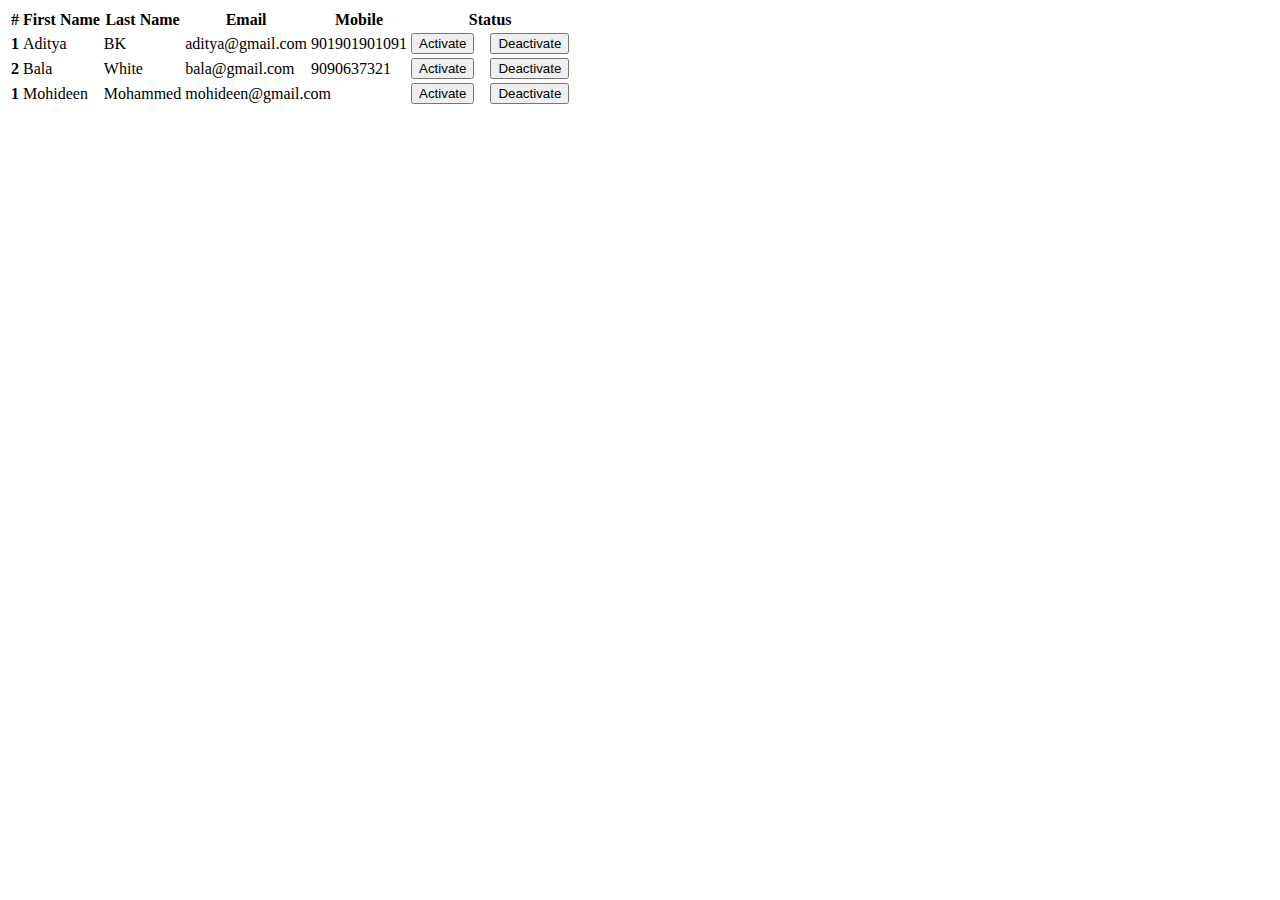
<file: bootstrap.html>
<!doctype html>
<html lang="en">
  <head>
    <meta charset="utf-8">
    <meta name="viewport" content="width=device-width, initial-scale=1">
    <title>Bootstrap demo</title>
    <link href="https://cdn.jsdelivr.net/npm/bootstrap@5.3.0-alpha3/dist/css/bootstrap.min.css" rel="stylesheet" integrity="sha384-KK94CHFLLe+nY2dmCWGMq91rCGa5gtU4mk92HdvYe+M/SXH301p5ILy+dN9+nJOZ" crossorigin="anonymous">
  </head>
  <body>
    <!-- <div class="container-md" style="background-color: palegoldenrod;">

          <div class="row">
            <label class="col-md-2"> First Name </label> <input type="text" class="col-md-4">
            <label class="col-md-2">Last Name</label> <input type="text" class="col-md-4">
          </div>
          <div class="row">
            <label class="col-md-2"> First Name </label> <input type="text" class="col-md-4">
            <label class="col-md-2">Last Name</label> <input type="text" class="col-md-4">
          </div>

          <button class="btn btn-warning">Submit</button>

          <div class="card" style="width: 18rem;">
            <img src="./assets/Flag_of_India.svg.webp" class="card-img-top" alt="...">
            <div class="card-body">
              <h5 class="card-title">India</h5>
              <p class="card-text">The Worlds 7th Largest Country</p>
              <a href="#" class="btn btn-primary">Go somewhere</a>
            </div>
          </div>
    </div> -->

    <div class="container-fluid">
        <table class="table table-striped table-bordered">
            <thead> 
                <th scope="col">#</th>
                <th scope="col">First Name</th>
                <th scope="col">Last Name</th>
                <th scope="col">Email</th>
                <th scope="col">Mobile</th>
                <th scope="col">Status</th>
            </thead>
            <tbody>
                <tr class="border">
                    <th scope="row">1</th>
                    <td>Aditya</td>
                    <td>BK</td>
                    <td>aditya@gmail.com</td>
                    <td>901901901091</td>
                    <td>
                        <button class="btn btn-success">Activate</button>
                        &nbsp;&nbsp;
                        <button class="btn btn-danger">Deactivate</button>
                    </td>
                </tr>
                <tr>
                    <th scope="row">2</th>
                    <td>Bala</td>
                    <td>White</td>
                    <td>bala@gmail.com</td>
                    <td>9090637321</td>
                    <td>
                        <button class="btn btn-success">Activate</button>
                        &nbsp;&nbsp;
                        <button class="btn btn-danger">Deactivate</button>
                    </td>
                </tr>
                <tr>
                    <th scope="row">1</th>
                    <td>Mohideen</td>
                    <td>Mohammed</td>
                    <td colspan="2" class="text-center">mohideen@gmail.com</td>
                    <td>
                        <button class="btn btn-success">Activate</button>
                        &nbsp;&nbsp;
                        <button class="btn btn-danger">Deactivate</button>
                    </td>
                </tr>
            </tbody>
        </table>
    </div>

    <script src="https://cdn.jsdelivr.net/npm/bootstrap@5.3.0-alpha3/dist/js/bootstrap.bundle.min.js" integrity="sha384-ENjdO4Dr2bkBIFxQpeoTz1HIcje39Wm4jDKdf19U8gI4ddQ3GYNS7NTKfAdVQSZe" crossorigin="anonymous"></script>
  </body>
</html>
</file>
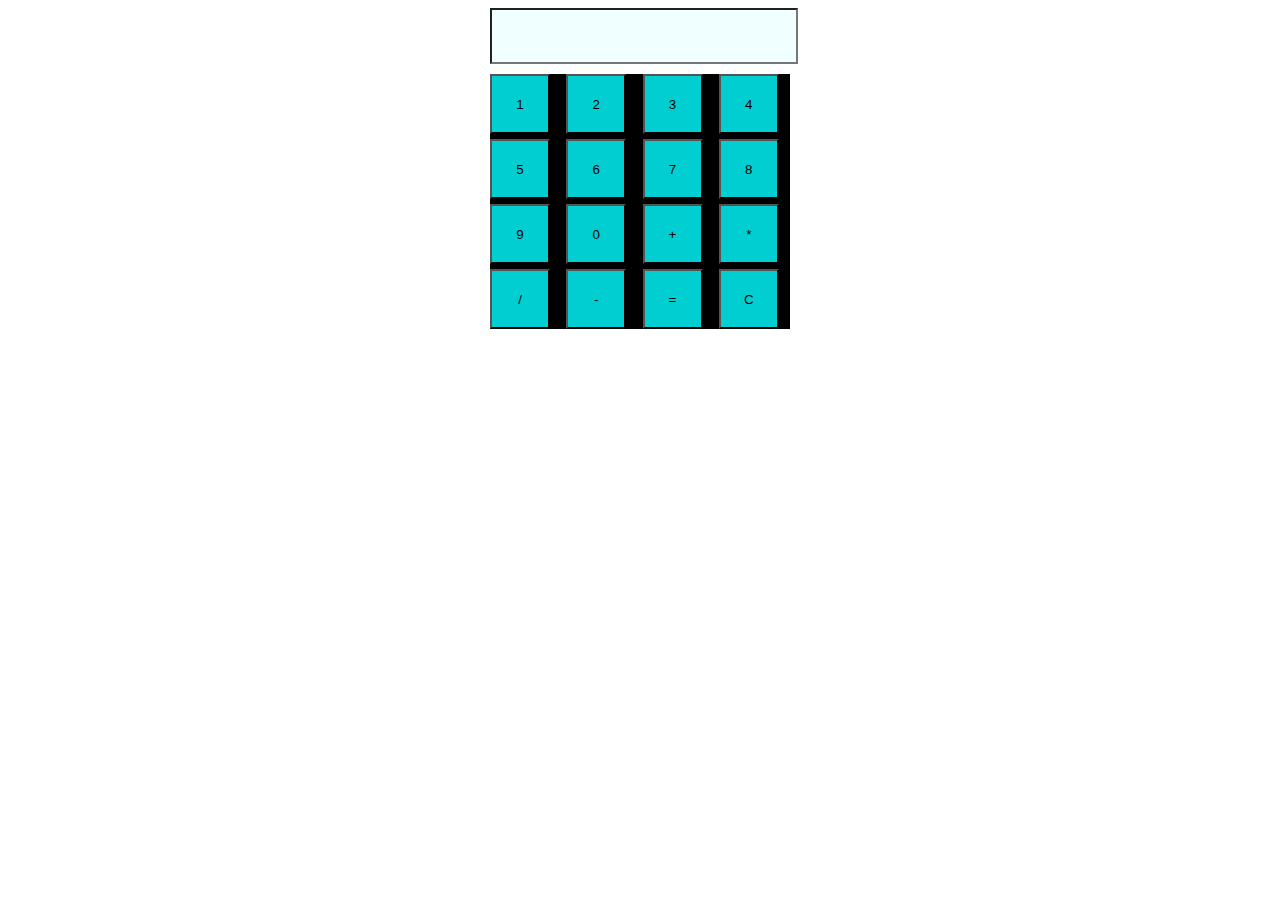
<file: calculator.html>
<!DOCTYPE html>
<html>
  <head>
    <title>Calculator</title>
    <link rel="stylesheet" href="./calculator.css">
  </head>
  <body>
    <div class="calculator">
      <input type="text" id="display">
      <div class="keypad">
        
        
        <button onclick="appendNumber(1)">1</button>
        <button onclick="appendNumber(2)">2</button>
        <button onclick="appendNumber(3)">3</button>
        <button onclick="appendNumber(4)">4</button>
        <button onclick="appendNumber(5)">5</button>
        <button onclick="appendNumber(6)">6</button>
        <button onclick="appendNumber(7)">7</button>
        <button onclick="appendNumber(8)">8</button>
        <button onclick="appendNumber(9)">9</button>
        <button onclick="appendNumber(0)">0</button>

        <button onclick="appendOperator('+')">+</button>
        <button onclick="appendOperator('*')">*</button>
        <button onclick="appendOperator('/')">/</button>
        <button onclick="appendOperator('-')">-</button>

        <button onclick="calculate()">=</button>

        <button onclick="clearDisplay()">C</button>

      </div>
    </div>
    <script src="./calculator.js"></script>
  </body>
</html>
</file>
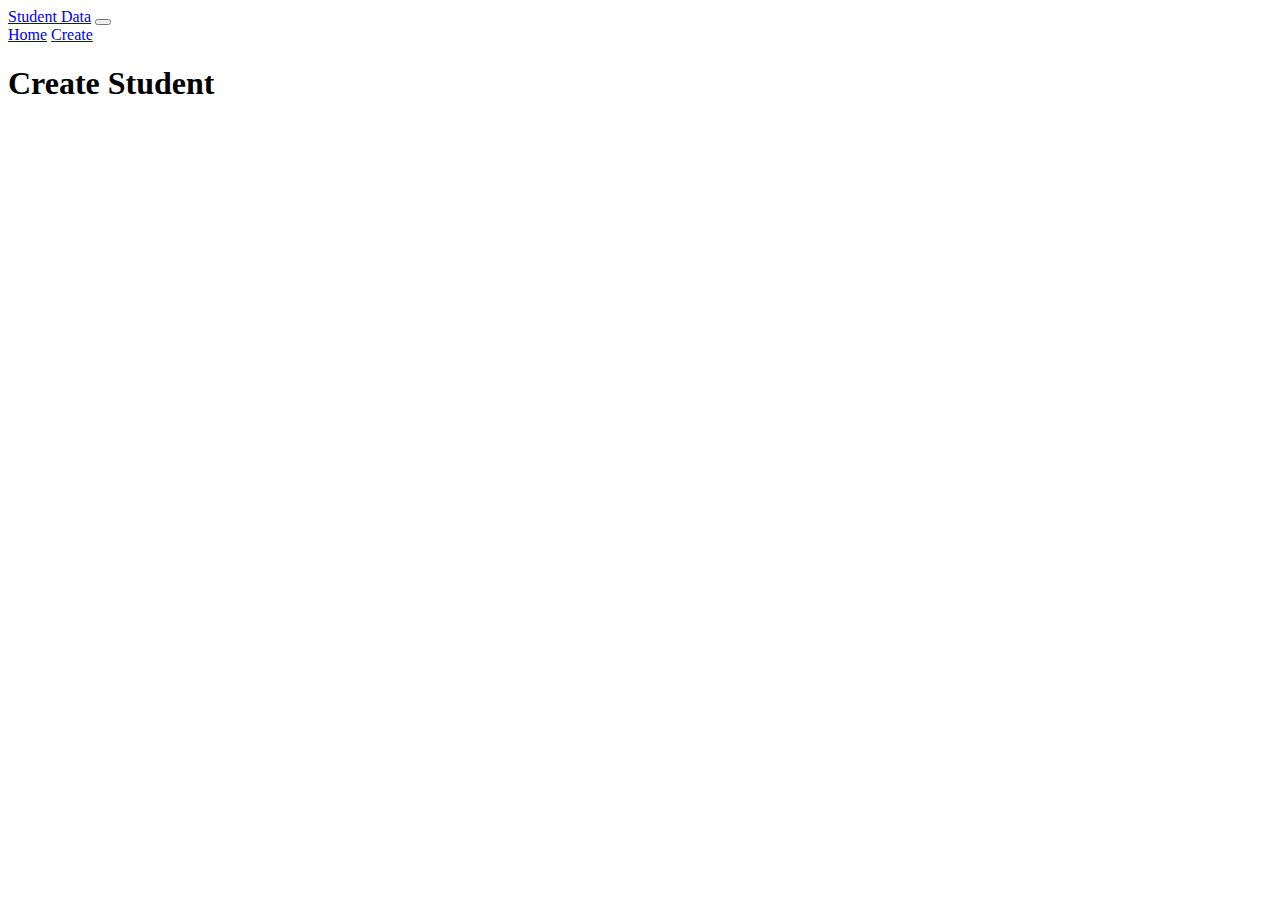
<file: create.html>
<!DOCTYPE html>
<html lang="en">
<head>
    <meta charset="UTF-8">
    <meta http-equiv="X-UA-Compatible" content="IE=edge">
    <meta name="viewport" content="width=device-width, initial-scale=1.0">
    <title>Create Student</title>

    <link href="https://cdn.jsdelivr.net/npm/bootstrap@5.3.0-alpha3/dist/css/bootstrap.min.css" rel="stylesheet" integrity="sha384-KK94CHFLLe+nY2dmCWGMq91rCGa5gtU4mk92HdvYe+M/SXH301p5ILy+dN9+nJOZ" crossorigin="anonymous">
    <script src="https://cdnjs.cloudflare.com/ajax/libs/bootstrap/5.2.3/js/bootstrap.min.js" integrity="sha512-1/RvZTcCDEUjY/CypiMz+iqqtaoQfAITmNSJY17Myp4Ms5mdxPS5UV7iOfdZoxcGhzFbOm6sntTKJppjvuhg4g==" crossorigin="anonymous" referrerpolicy="no-referrer"></script>

</head>
<body>
    <nav class="navbar navbar-expand-lg bg-body-tertiary">
        <div class="container-fluid">
          <a class="navbar-brand" href="/">Student Data</a>
          <button class="navbar-toggler" type="button" data-bs-toggle="collapse" data-bs-target="#navbarNavAltMarkup" aria-controls="navbarNavAltMarkup" aria-expanded="false" aria-label="Toggle navigation">
            <span class="navbar-toggler-icon"></span>
          </button>
          <div class="collapse navbar-collapse" id="navbarNavAltMarkup">
            <div class="navbar-nav">
              <a class="nav-link active" aria-current="page" href="/">Home</a>
              <a class="nav-link" href="#">Create</a>
            </div>
          </div>
        </div>
    </nav>
    <h1>Create Student</h1>
    
</body>
</html>
</file>
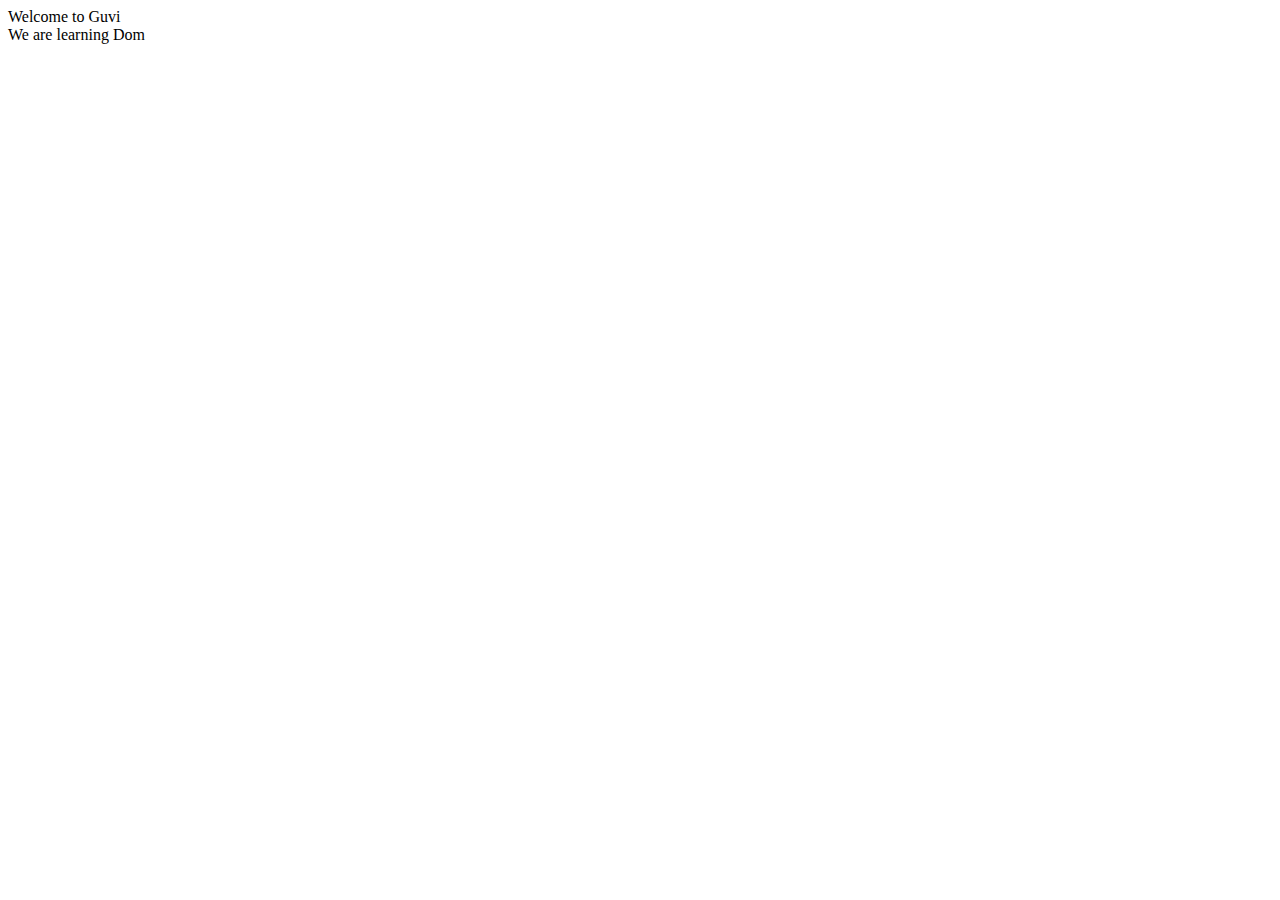
<file: DOM day1.html>
<!DOCTYPE html>
<html lang="en">
<head>
    <meta charset="UTF-8">
    <meta http-equiv="X-UA-Compatible" content="IE=edge">
    <meta name="viewport" content="width=device-width, initial-scale=1.0">
    <title>DOM</title>
</head>
<body>
    <div id="heading">
        
    </div>
    <div class="pinkcolor">
        Welcome to Guvi
    </div>
    <div class="pinkcolor">
        We are learning Dom
    </div> 
    <script src="./index.js"></script>
</body>
</html>
</file>
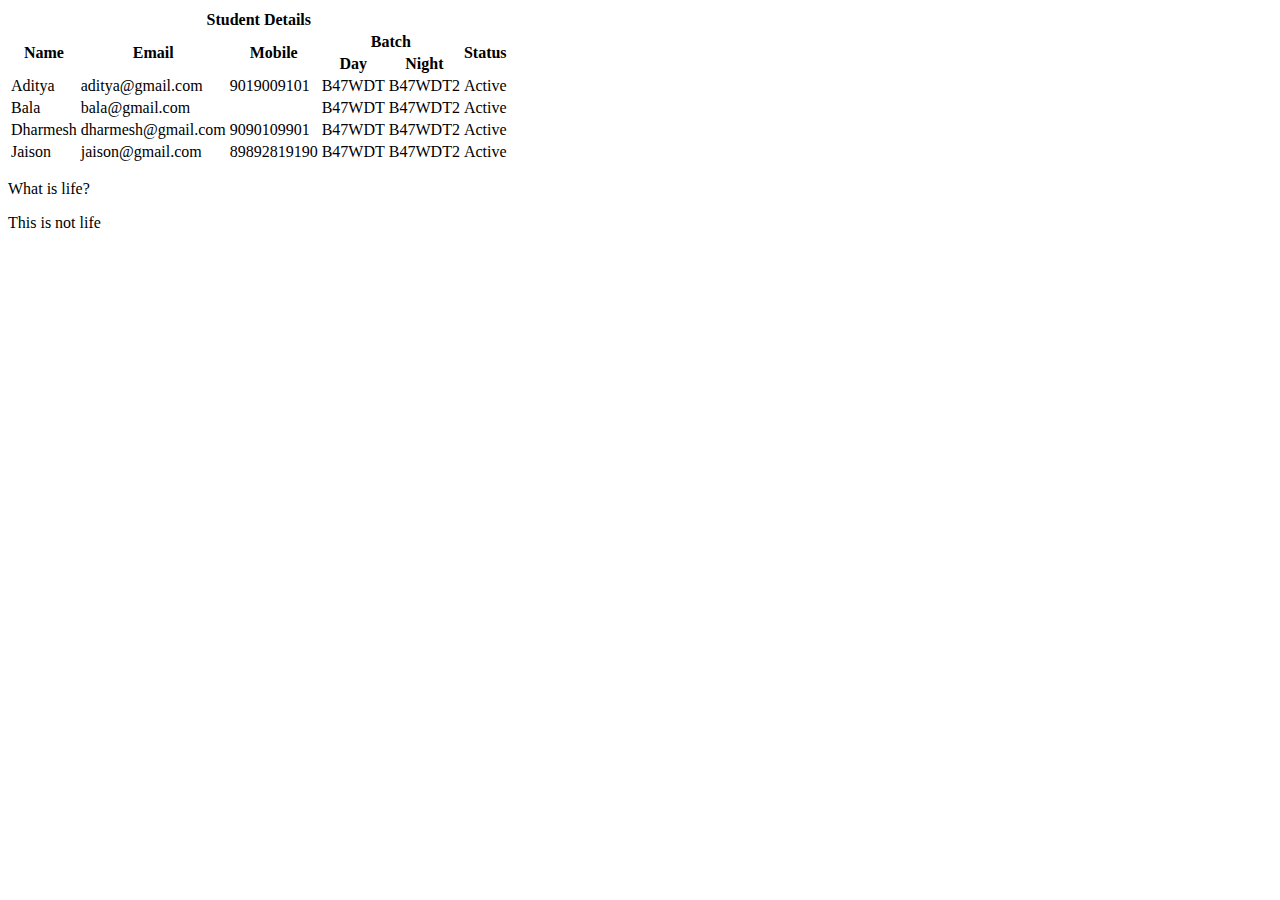
<file: htmlday2.html>
<!DOCTYPE html>
<html lang="en">
<head>
    <meta charset="UTF-8">
    <meta http-equiv="X-UA-Compatible" content="IE=edge">
    <meta name="viewport" content="width=device-width, initial-scale=1.0">
    <title>HTML Doc</title>
    <style>
        /* . --> class selector
           # --> id selector
           p, span, div
           * --> universal selector

           order of precedence --> id, class, tag/elements, universal selector
        */
        /* .title1{
            background-color: aqua;
            color: blue;
        }

        #title2{
            background-color: bisque;
            color: blueviolet;
        }

        h1{
            background-color: navy;
            color: white;
        }

        *{
            background-color: blueviolet;
            color: white;
        }

        #para{
            font-family: Verdana;
            color: bisque;
        } */
    </style>


    <link rel="stylesheet" href="./index.css">
</head>
<body>
    <!-- <section>
        <h1>This is heading 1</h1>
        <p>Lorem ipsum, dolor sit amet consectetur adipisicing elit. Magni minima deserunt delectus. Architecto facere quia, vitae dignissimos hic veniam esse. Alias modi atque odit sint doloremque? Error quo natus maiores?</p>
        <p>Lorem ipsum dolor sit amet consectetur adipisicing elit. Placeat magnam nemo fugiat, doloremque ad eos debitis corrupti ullam quia tempora aperiam similique ratione impedit adipisci exercitationem? Harum animi consectetur sunt.
            <br>
            Lorem ipsum dolor, sit amet consectetur adipisicing elit. Atque illo sint dignissimos ipsam suscipit possimus iusto modi. Sunt sit, voluptatem nesciunt officia quasi vitae nihil sed, voluptatum et harum atque!
            <br>
            Lorem ipsum dolor sit, amet consectetur adipisicing elit. Unde, consectetur. Voluptatem, magni blanditiis vel necessitatibus ipsa mollitia. Maiores obcaecati voluptas veritatis optio, minus doloremque, rerum autem neque nostrum atque accusantium!
            <br>
            Lorem, ipsum dolor sit amet consectetur adipisicing elit. Eveniet, dolore doloremque aperiam nisi est a quis nam aspernatur minus voluptatibus earum minima voluptate magni error possimus sed sequi. Laboriosam, doloribus!
            <hr>
        </p>

        <div> 
            This is a div tag 
            <b>I am bold</b> 
            <i>I am Italic</i> 
            <u>I am underline</u>
            <s>I am strike Through</s>
            10 <sup>2</sup> = 100
            log <sub>10</sub> 10 = 1
            <mark>I can highlight things</mark>
        </div>
        <div>
            This is another div tag
            <div>I am nested div</div>
        </div>
        <span>This a span tag</span>
        <span>This ia another span tag</span>
    </section> -->

    <!-- <section>
        <h1>Sign up in seconds!</h1>
        <form>
           <div>
                <label for="name">Name :</label>
                <input type="text" name="name" placeholder="Enter Name"> 
           </div>
           <br>
           <div>
                <label for="email">Email :</label>
                <input type="email" name="email" placeholder="Email address">
            </div>
            <br>
            <div>
                 <label>Password :</label>
                 <input type="password" name="password" placeholder="Type your password">
             </div>
             <br>
             <div>
                  <label>Gender :</label>
                  <input type="radio" name="gender" value="Male"> <label>Male</label>
                  <input type="radio" name="gender" value="Female"> <label>Female</label>
                  <input type="radio" name="gender" value="Others"> <label>Others</label>

              </div>
              <br>
              <div>
                  <input type="checkbox" name="consent" value="true"> 
                  <label>Accept the 
                    <a href="https://www.facebook.com/" target="_blank">Terms and Coditions</a>
                  </label>
              </div>
              <br>
              <div>
                <button type="submit">Sign Up</button>
              </div>
        </form>
        
    </section> -->

    <!-- <section>
        The following courses are offered in Guvi
        <ul>
            <li>Full Stack - MERN</li>
            <li>Full Stack - MEAN</li>
            <li>Full Stack Python
                <ul>
                    <li>Django</li>
                    <li>Flask</li>
                </ul>
            </li>
        </ul>

        <ol>
            <li>Full Stack - JAVA</li>
            <li>Android Studio</li>
            <li>Flutter</li>
        </ol>
    </section> -->

    <!-- <section>
        <table style="border: 1px solid black;">
            <thead >
                <th style="border: 1px solid black;">Name</th>
                <th style="border: 1px solid black;">Email</th>
                <th style="border: 1px solid black;">Gender</th>
            </thead>
            <tbody>
                <tr >
                    <td style="border: 1px solid black;">Naga</td>
                    <td style="border: 1px solid black;">naga@gmail.com</td>
                    <td style="border: 1px solid black;">Male</td>
                </tr>
                <tr>
                    <td style="border: 1px solid black;">Akal</td>
                    <td style="border: 1px solid black;">akal@gmail.com</td>
                    <td style="border: 1px solid black;">Female</td>
                </tr>
            </tbody>
        </table>
    </section> -->

    <!-- <img src="https://www.bapugraphics.com/assets/img/port_upload_dir/table-4.jpg"> -->
    <!-- <img src="./assets/Flag_of_India.svg.webp"> -->

    <!-- <h1 style="color: blue; background-color: aquamarine; text-align: center;">Welcome to the CSS</h1> -->

    <!-- <h1 class="title1" >Welcome to the MERN Stack</h1>
    <h1 id="title2">Welcome to HTML</h1>
    <h1 class="title1" id="title2">This is heading 1</h1>
    <h1 >This is heading 2</h1>
    <p id="para">Lorem ipsum dolor sit amet consectetur adipisicing elit. Doloribus cumque architecto, asperiores adipisci sapiente voluptates, velit corrupti quibusdam, vitae odio sint aperiam fuga ipsa eum excepturi nam. Totam, commodi ea?</p> -->
        <!-- <a href="https://zoom.us" target="_blank">Signup</a>

        <button>Signup</button> -->

        <table>
            <thead>
                <tr>
                    <th colspan="6">Student Details</th>
                </tr>
                <tr>
                    <th rowspan="2">Name</th>
                    <th rowspan="2">Email</th>
                    <th rowspan="2">Mobile</th>
                    <th colspan="2">Batch</th>
                    <th rowspan="2">Status</th>
                </tr>
                <tr>
                    <th>Day</th>
                    <th>Night</th>
                </tr>
            </thead>
            <tbody>
                <tr>
                    <td>Aditya</td>
                    <td>aditya@gmail.com</td>
                    <td>9019009101</td>
                    <td>B47WDT</td>
                    <td>B47WDT2</td>
                    <td>Active</td>
                </tr>
                <tr>
                    <td>Bala</td>
                    <td colspan="2">bala@gmail.com</td>
                    <td>B47WDT</td>
                    <td>B47WDT2</td>
                    <td>Active</td>
                </tr>
                <tr>
                    <td>Dharmesh</td>
                    <td>dharmesh@gmail.com</td>
                    <td>9090109901</td>
                    <td>B47WDT</td>
                    <td>B47WDT2</td>
                    <td>Active</td>
                </tr>
                <tr>
                    <td>Jaison</td>
                    <td>jaison@gmail.com</td>
                    <td>89892819190</td>
                    <td>B47WDT</td>
                    <td>B47WDT2</td>
                    <td>Active</td>
                </tr>
            </tbody>
        </table>

        <div>
            <p>What is life?</p>
        </div>

        <p>This is not life</p>
</body>
</html>
</file>
<file: calculator.css>
.calculator {
    width: 300px;
    margin: 0 auto;
    text-align: center;
  }
  
  .keypad {
    display: grid;
    grid-template-columns: auto auto auto auto;
    grid-gap: 5px;
    margin-top: 10px;
    background-color:black;
    font-size: large;
  }
  
  button {
    width: 60px;
    height: 60px;
    background-color:darkturquoise;
  }

#display
{
    background-color:azure;
    width: 300px;
    height: 50px;
    color: black;
    font-size: large;
}
</file>
<file: index.css>
.calculator {
    width: 300px;
    margin: 0 auto;
    text-align: center;
  }
  
  .keypad {
    display: grid;
    grid-template-columns: auto auto auto auto;
    grid-gap: 5px;
    margin-top: 10px;
    background-color:black;
    font-size: large;
  }
  
  button {
    width: 60px;
    height: 60px;
    background-color:darkturquoise;
  }

#display
{
    background-color:azure;
    width: 300px;
    height: 50px;
    color: black;
    font-size: large;
}
</file>
